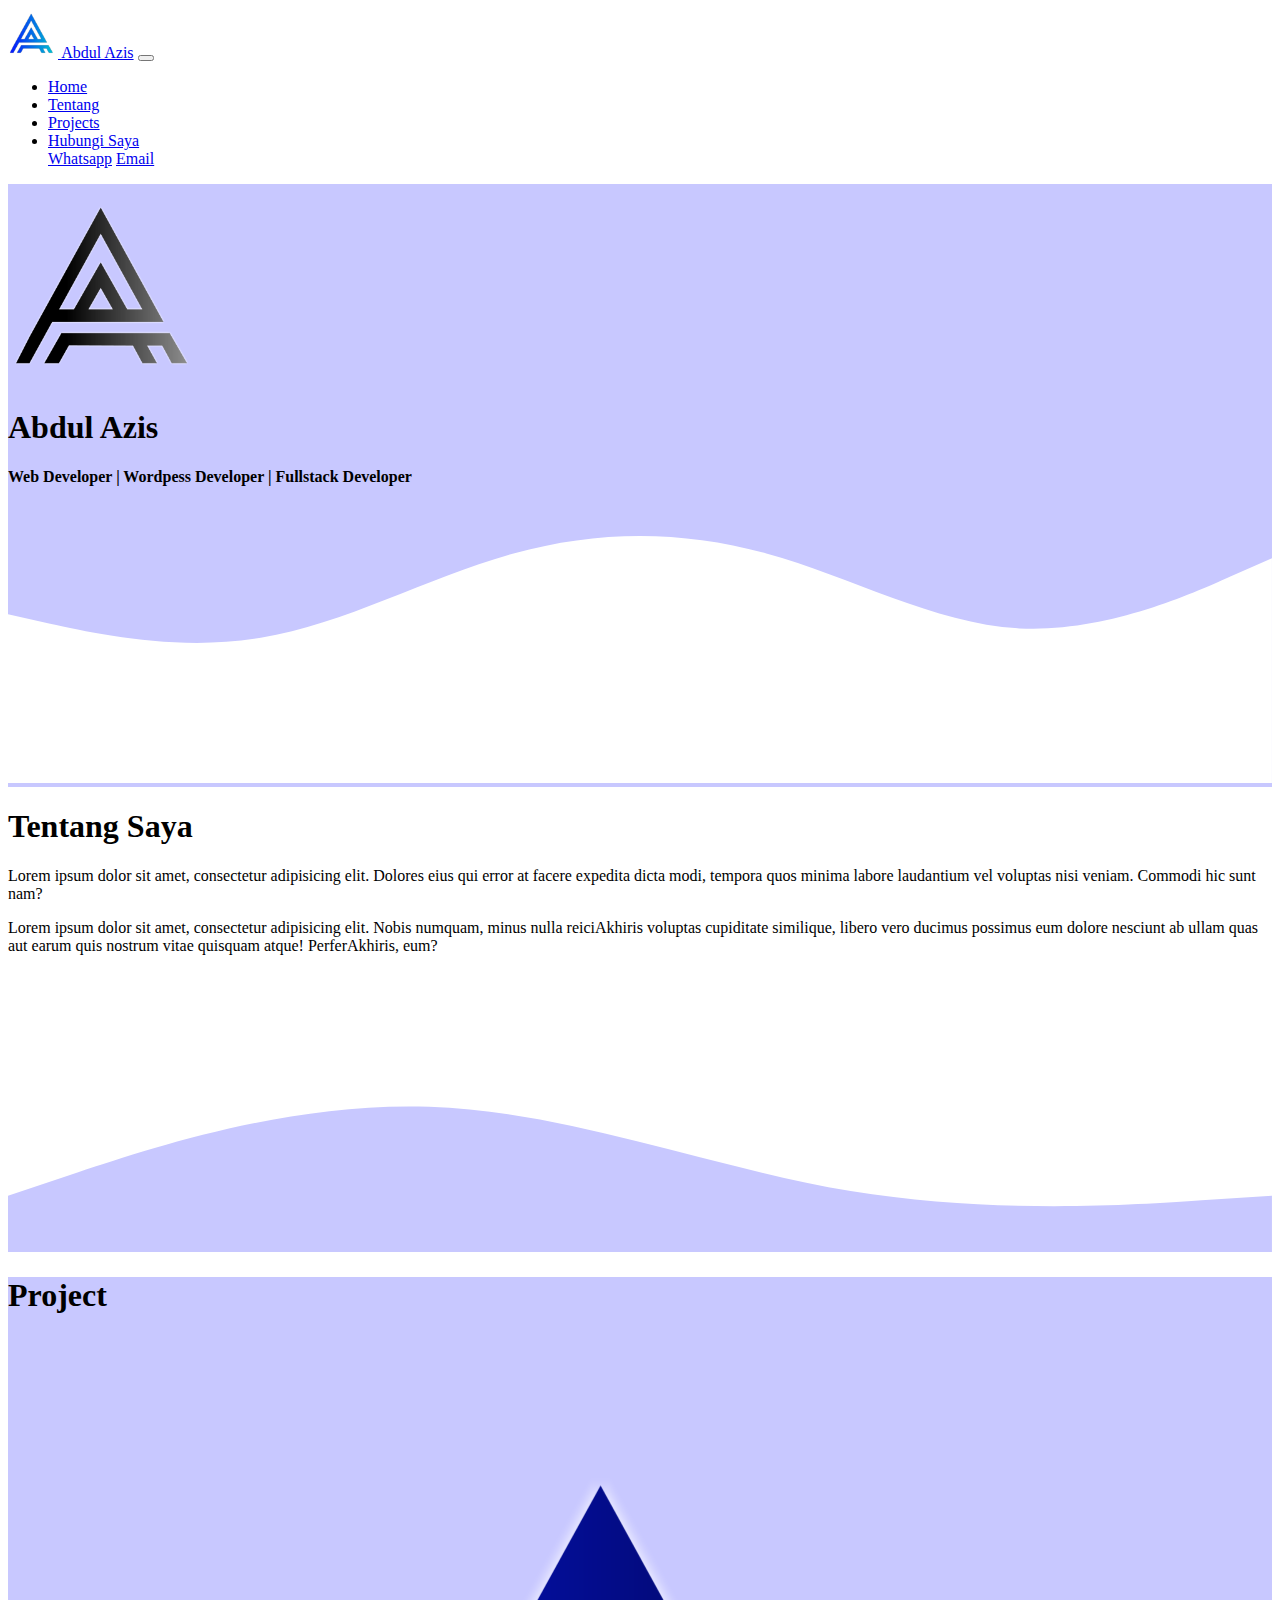
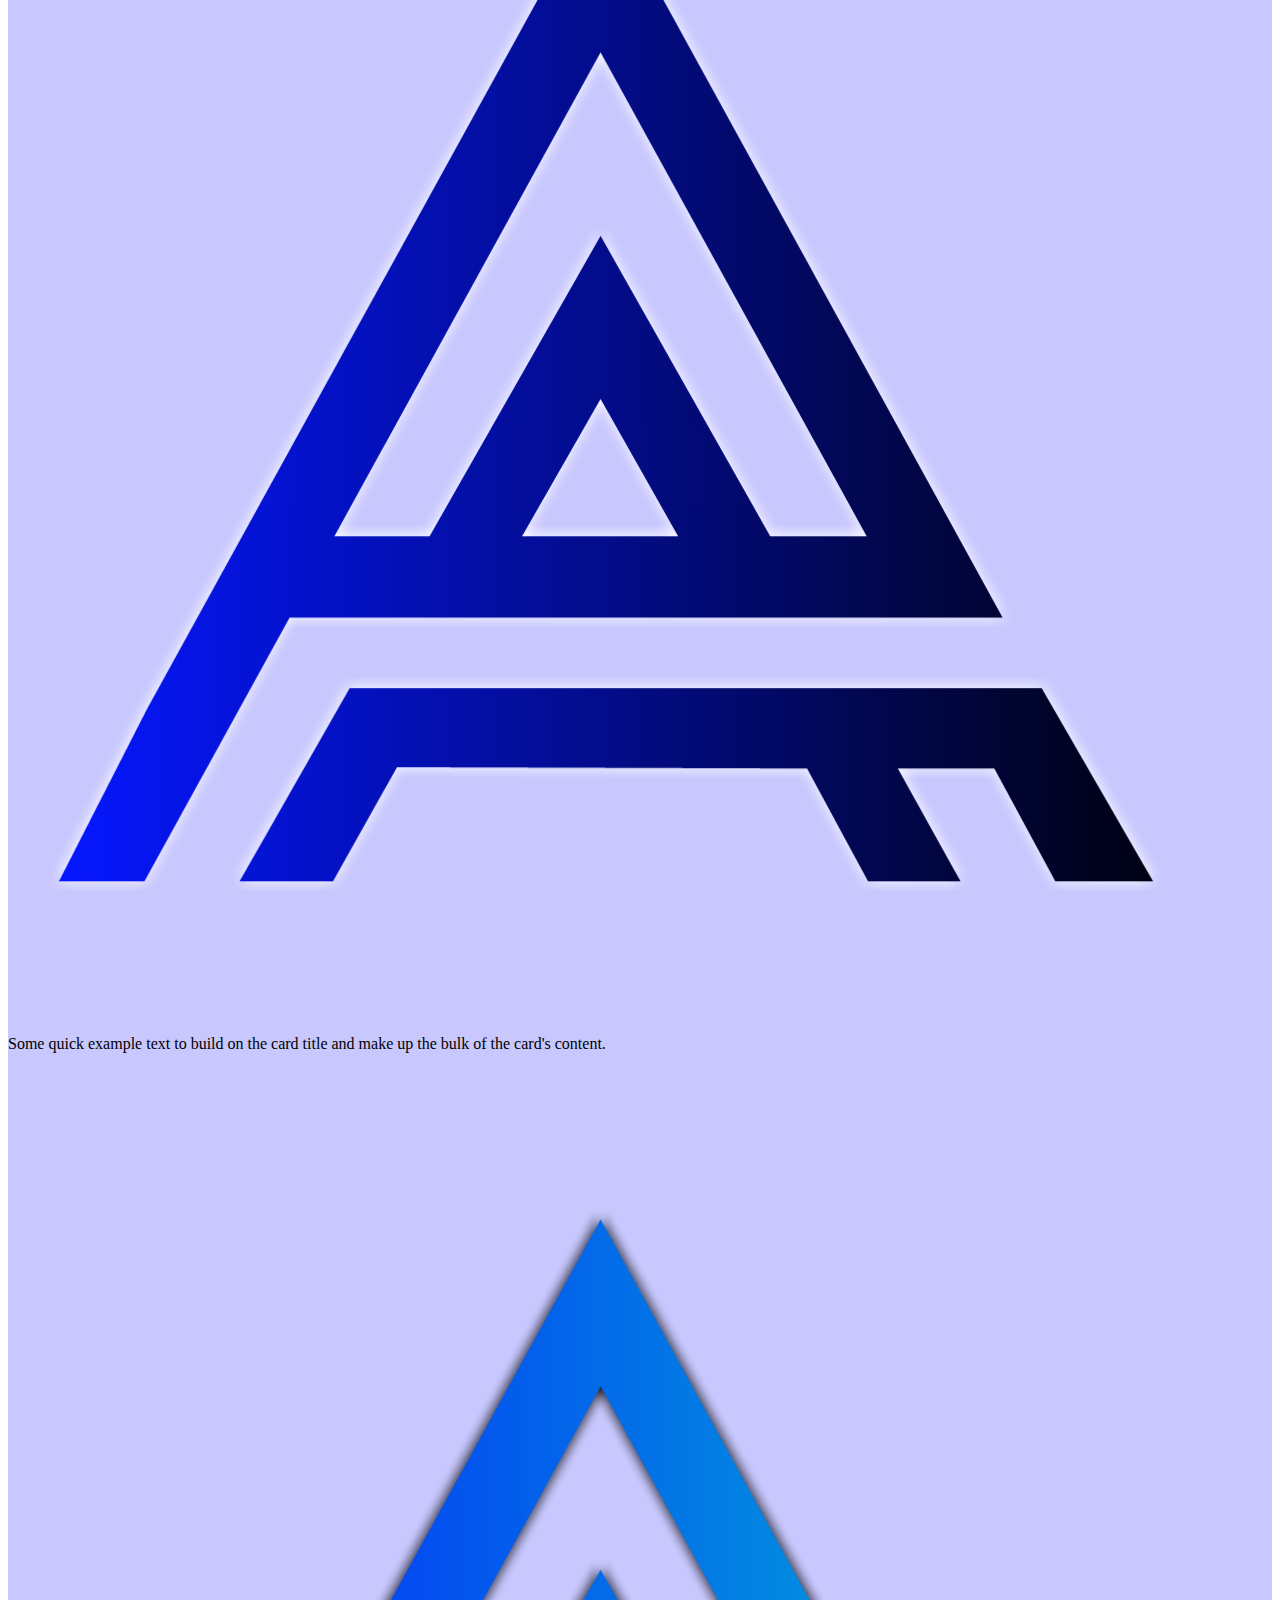
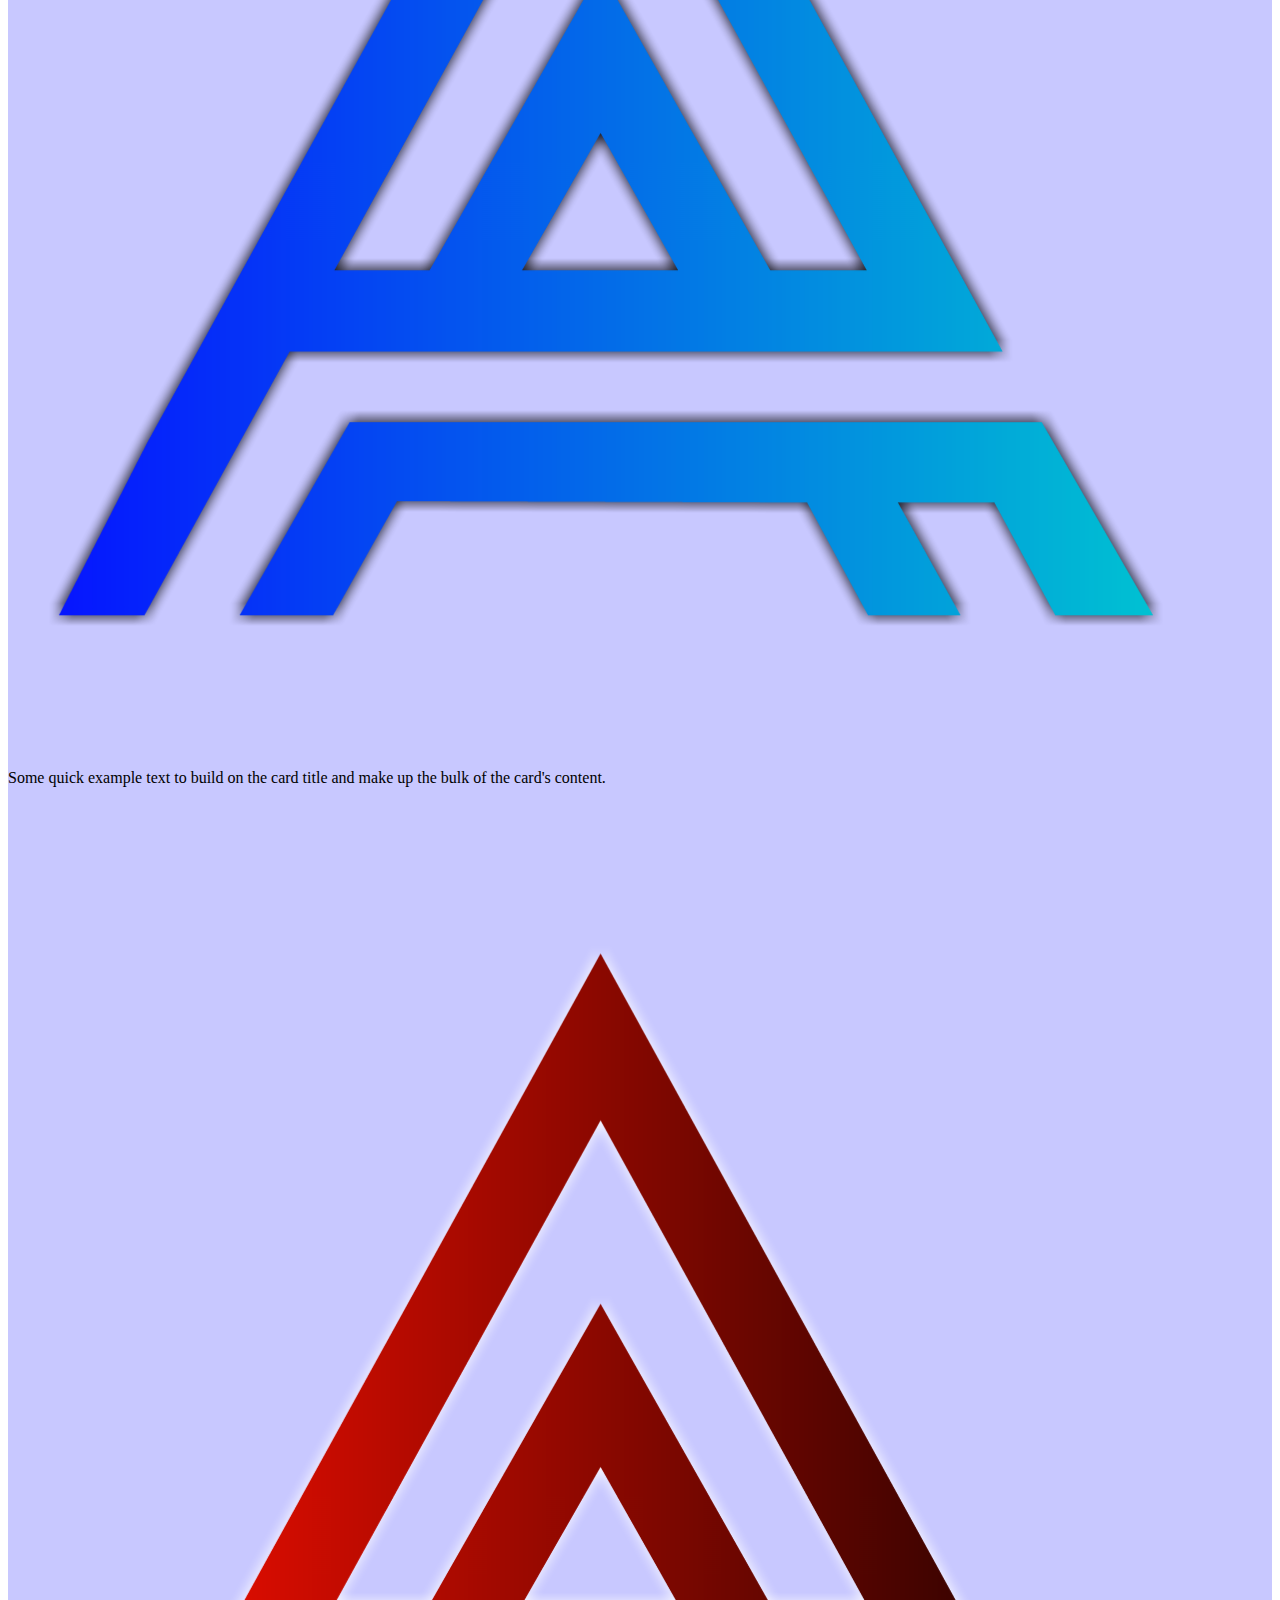
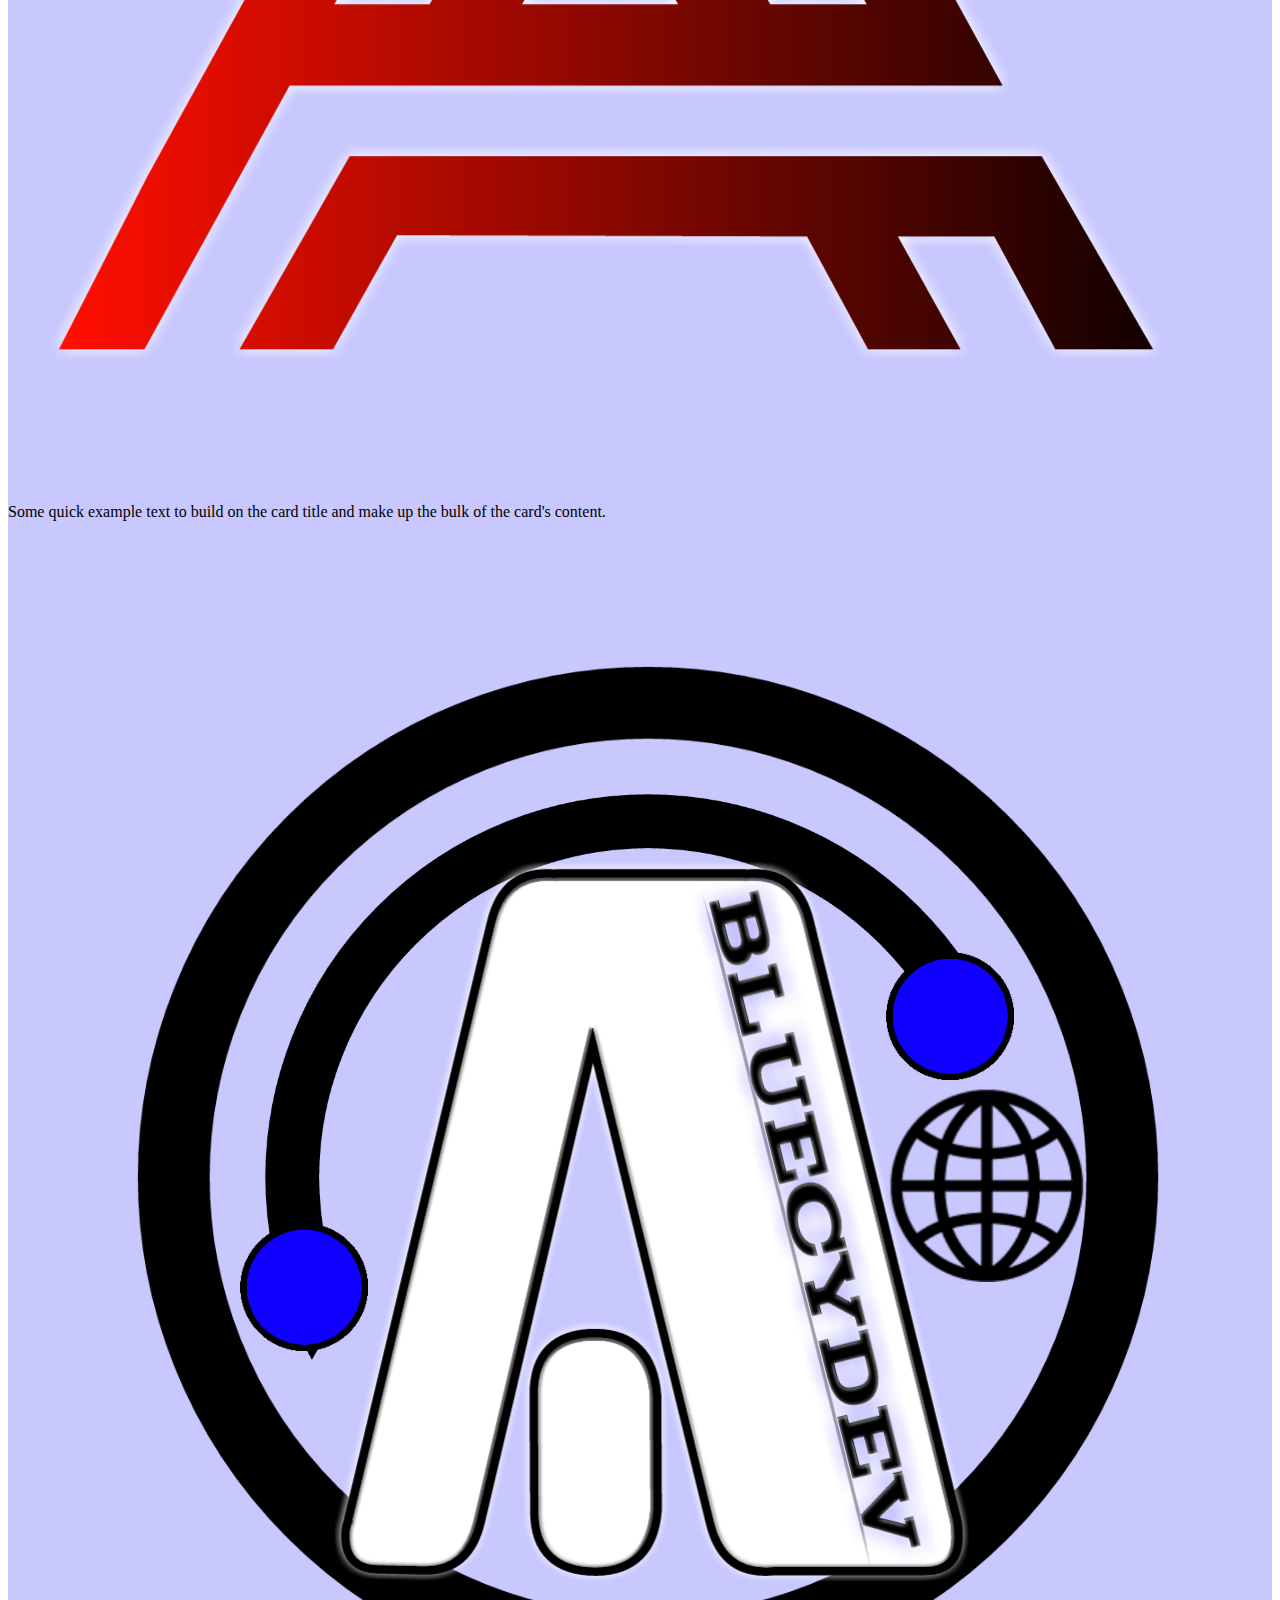
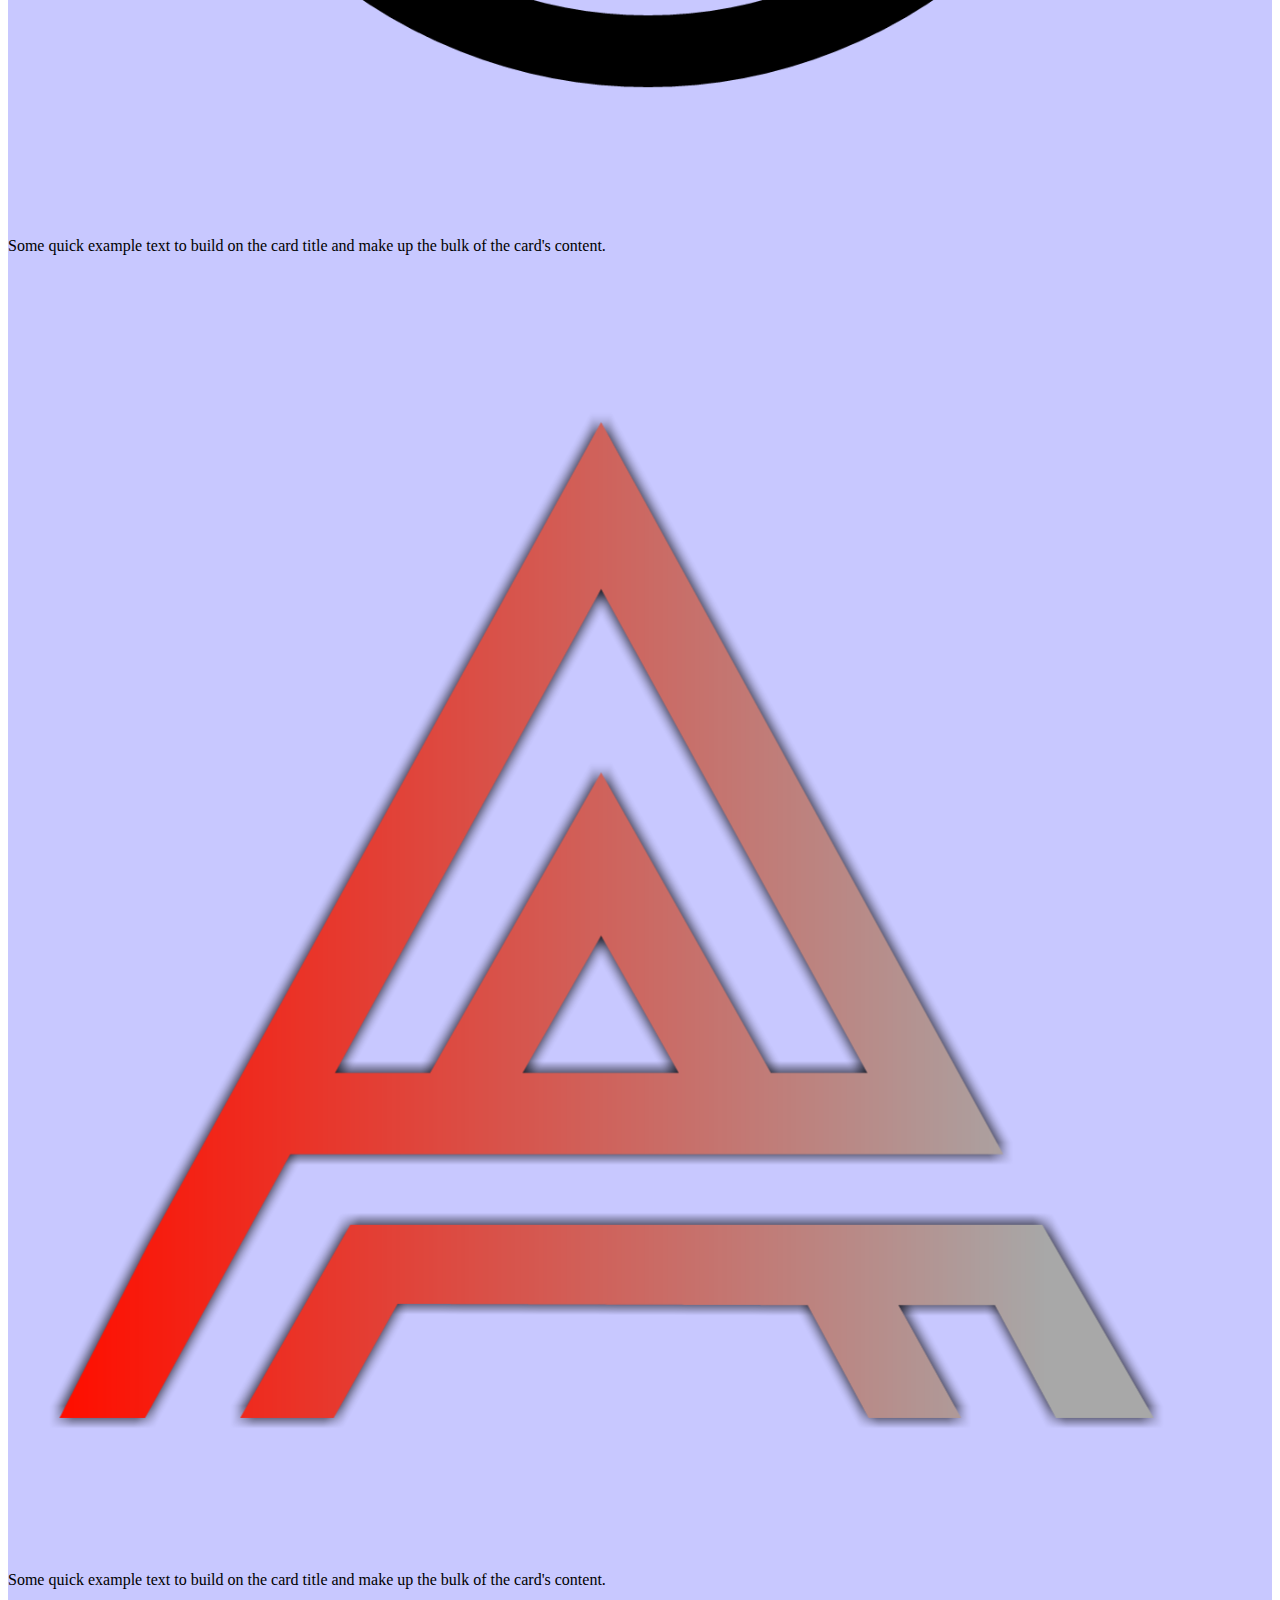
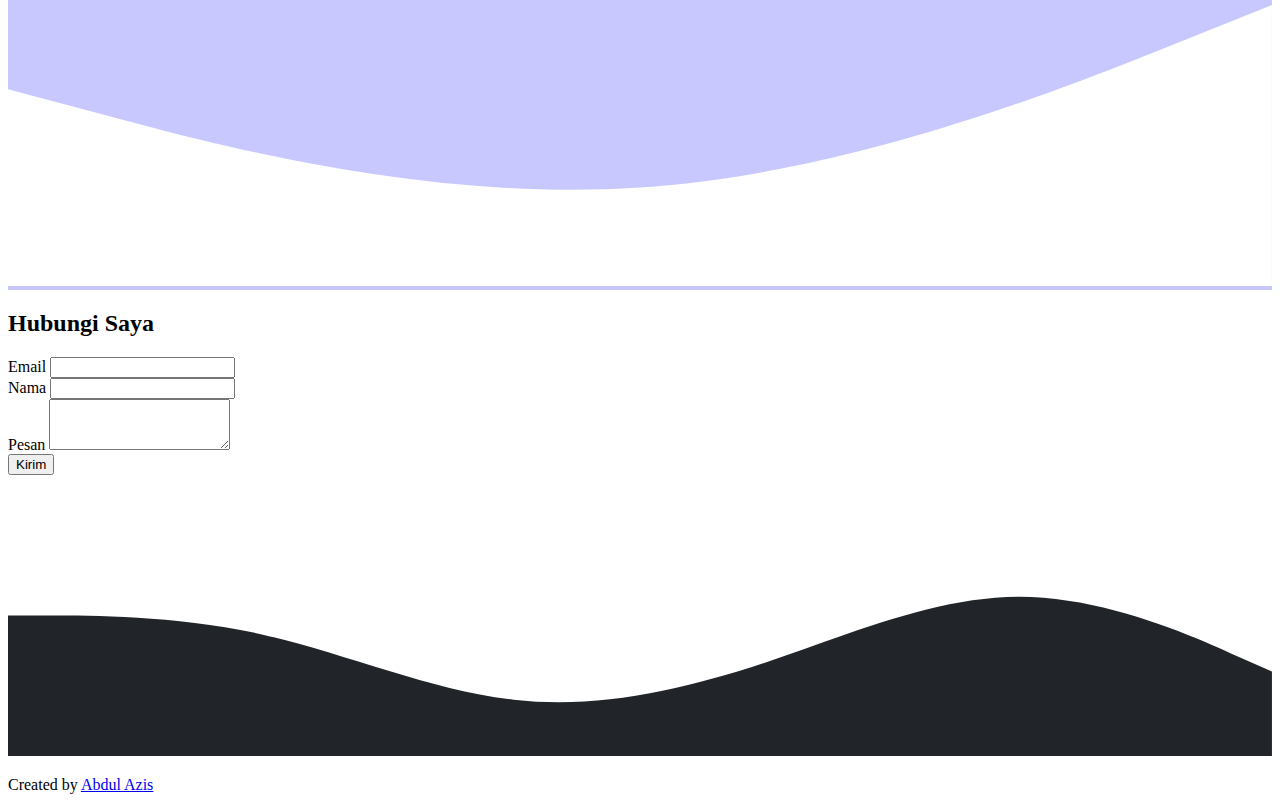
<file: index.html>
<!DOCTYPE html>
<html>
<head>
  <meta http-equiv="content-type" content="text/html; charset=utf-8" />
  <meta name="viewport" content="width=device-width, initial-scale=1.0" />
  <title>My Portofolio</title>
  <!-- CSS -->
  <link href="https://cdn.jsdelivr.net/npm/bootstrap@5.3.2/dist/css/bootstrap.min.css" rel="stylesheet" integrity="sha384-T3c6CoIi6uLrA9TneNEoa7RxnatzjcDSCmG1MXxSR1GAsXEV/Dwwykc2MPK8M2HN" crossorigin="anonymous">
  <link rel="stylesheet" href="style.css" type="text/css" media="all" />
  <!-- /CSS -->
</head>

<body id="home">
  <!-- Navbar -->
  <nav class="navbar navbar-expand-md navbar-dark bg-gradient bg-dark sticky-top px-2">
    <!-- brand/logo -->
    <a class="navbar-brand" href="#home">
      <img src="img/bl.png" width="50px" />
    </a>
    <a href="index.html" class="nav-link text-light text-center mx-auto fs-5 text-secondary d-none d-md-flex">Abdul Azis</a>
    <!-- brand/logo -->
    <button class="navbar-toggler" type="button" data-toggle="collapse" data-target="#navbarSupportedContent" aria-controls="navbarSupportedContent" aria-expanded="false" aria-label="Toggle navigation">
      <span class="navbar-toggler-icon"></span>
    </button>

    <div class="collapse navbar-collapse" id="navbarSupportedContent">
      <ul class="navbar-nav ms-auto">
        <li class="nav-item">
          <a class="nav-link" href="#home">Home <span class="sr-only"></span></a>
        </li>
        <li class="nav-item">
          <a class="nav-link" href="#about">Tentang</a>
        </li>
        <li class="nav-item">
          <a class="nav-link" href="#project">Projects</a>
        </li>
        <li class="nav-item dropdown">
          <a class="nav-link dropdown-toggle" href="#" id="navbarDropdown" role="button" data-toggle="dropdown" aria-haspopup="true" aria-expanded="false">
            Hubungi Saya
          </a>
          <div class="dropdown-menu" aria-labelledby="navbarDropdown">
            <a class="dropdown-item" href="https://wa.me/qr/7LJUHCJEJGTBA1">Whatsapp</a>
            <a class="dropdown-item" href="#hub">Email</a>
          </div>
        </li>
      </ul>
    </div>
  </nav>
  <!-- /Navbar -->

  <!-- Jumbotron -->
  <section class="jumbotron bg-gradient text-center mb-0 pb-0
  pt-1 pt-md-3">
    <img src="img/d.png" alt="img" class="rounded" width="200" />
    <h1>Abdul Azis</h1>
    <p>
      <span><strong>Web Developer | Wordpess Developer | Fullstack
          Developer</strong></span>
    </p>
    <svg xmlns="http://www.w3.org/2000/svg" viewBox="0 0 1440 320">
      <path fill="white" fill-opacity="1" d="M0,128L48,138.7C96,149,192,171,288,154.7C384,139,480,85,576,58.7C672,32,768,32,864,58.7C960,85,1056,139,1152,144C1248,149,1344,107,1392,85.3L1440,64L1440,320L1392,320C1344,320,1248,320,1152,320C1056,320,960,320,864,320C768,320,672,320,576,320C480,320,384,320,288,320C192,320,96,320,48,320L0,320Z"></path>
    </svg>
  </section>
  <!-- Akhir Jumbotron -->

  <!-- About Section -->
  <section id="about">
    <div class="container">
      <div class="row text-center mb-2 p
      mb-md-4">
        <div class="col">
          <h1>Tentang Saya</h1>
        </div>
      </div>
      <div class="row justify-content-center fs-5 text-center">
        <div class="col-md-6">
          <p>Lorem ipsum dolor sit amet, consectetur adipisicing elit. Dolores eius qui error at facere expedita dicta modi, tempora quos minima labore laudantium vel voluptas nisi veniam. Commodi hic sunt nam?</p>
        </div>
        <div class="col-md-6">
          <p>Lorem ipsum dolor sit amet, consectetur adipisicing elit. Nobis numquam, minus nulla reiciAkhiris voluptas cupiditate similique, libero vero ducimus possimus eum dolore nesciunt ab ullam quas aut earum quis nostrum vitae quisquam atque! PerferAkhiris, eum?</p>
        </div>
      </div>
    </div>
    <svg xmlns="http://www.w3.org/2000/svg" viewBox="0 0 1440 320">
      <path fill="rgb(200, 200, 255)" fill-opacity="1" d="M0,256L80,229.3C160,203,320,149,480,154.7C640,160,800,224,960,250.7C1120,277,1280,267,1360,261.3L1440,256L1440,320L1360,320C1280,320,1120,320,960,320C800,320,640,320,480,320C320,320,160,320,80,320L0,320Z"></path>
    </svg>
  </section>
  <!-- Akhir About Section -->
  
  <!-- Projects Card -->
  <section id="project">
    <div class="container text-center">
      <div class="row">
        <div class="col mb-2 mb-md-4">
          <h1>Project</h1>
        </div>
      </div>
      <div class="row justify-content-center">
        <div class="col-md-4 mb-2 mb-md-4">
          <div class="card">
            <img src="img/bd.png" class="card-img-top" alt="Project 1">
            <div class="card-body">
              <p class="card-text">Some quick example text to build on the card title and make up the bulk of the card's content.</p>
            </div>
          </div>
        </div>
        <div class="col-md-4 mb-2 mb-md-4">
          <div class="card">
            <img src="img/bl.png" class="card-img-top" alt="Project 2">
            <div class="card-body">
              <p class="card-text">Some quick example text to build on the card title and make up the bulk of the card's content.</p>
            </div>
          </div>
        </div>
        <div class="col-md-4 mb-2 mb-md-4">
          <div class="card">
            <img src="img/rd.png" class="card-img-top" alt="Project 3">
            <div class="card-body">
              <p class="card-text">Some quick example text to build on the card title and make up the bulk of the card's content.</p>
            </div>
          </div>
        </div>
        <div class="col-md-4 mb-2 mb-md-4">
          <div class="card">
            <img src="img/logo.png" class="card-img-top" alt="Project 4">
            <div class="card-body">
              <p class="card-text">Some quick example text to build on the card title and make up the bulk of the card's content.</p>
            </div>
          </div>
        </div>
        <div class="col-md-4 mb-2 mb-md-4">
          <div class="card">
            <img src="img/rl.png" class="card-img-top" alt="Project 5">
            <div class="card-body">
              <p class="card-text">Some quick example text to build on the card title and make up the bulk of the card's content.</p>
            </div>
          </div>
        </div>
      </div>
    </div>
    <svg xmlns="http://www.w3.org/2000/svg" viewBox="0 0 1440 320">
      <path fill="#ffffff" fill-opacity="1" d="M0,96L120,128C240,160,480,224,720,208C960,192,1200,96,1320,48L1440,0L1440,320L1320,320C1200,320,960,320,720,320C480,320,240,320,120,320L0,320Z"></path>
    </svg>
  </section>
  <!-- Akhir Projects Card -->

  <!-- Kontak -->
  <section id="hub">
    <div class="container">
      <div class="row text-center mb-2 mb-md-4">
        <div class="col">
          <h2>Hubungi Saya</h2>
        </div>
      </div>
      <div class="row justify-content-center">
        <div class="col-6 col-md-8">
        <form>
          <div class="mb-3">
            <label for="email" class="form-label">Email</label>
            <input type="email" class="form-control" id="email" aria-describedby="email">
          </div>
          <div class="mb-3">
            <label for="name" class="form-label">Nama</label>
            <input type="text" class="form-control" id="name">
          </div>
          <div class="mb-3">
            <label for="pesan" class="form-label">Pesan</label>
            <textarea class="form-control" id="pesan" rows="3"></textarea>
          </div>
          <button type="submit" class="btn btn-outline-secondary">Kirim</button>
        </form>
        </div>
      </div>
    </div>
    <svg xmlns="http://www.w3.org/2000/svg" viewBox="0 0 1440 320"><path fill="#212529" fill-opacity="1" d="M0,160L48,160C96,160,192,160,288,181.3C384,203,480,245,576,256C672,267,768,245,864,213.3C960,181,1056,139,1152,138.7C1248,139,1344,181,1392,202.7L1440,224L1440,320L1392,320C1344,320,1248,320,1152,320C1056,320,960,320,864,320C768,320,672,320,576,320C480,320,384,320,288,320C192,320,96,320,48,320L0,320Z"></path></svg>
  </section>
  <!-- Akhir Kontak -->
  
  <!-- Footer -->
  <footer class="bg-dark text-white text-center pb-5">
    <p>Created by <a href="#" class="text-white fw-bold">Abdul Azis</a></p>
  </footer>
  <!-- Akhir Footer -->
  
  <!-- JS -->
  <div>
    <script src="https://code.jquery.com/jquery-3.3.1.slim.min.js" integrity="sha384-q8i/X+965DzO0rT7abK41JStQIAqVgRVzpbzo5smXKp4YfRvH+8abtTE1Pi6jizo" crossorigin="anonymous"></script>
    <script src="https://cdn.jsdelivr.net/npm/popper.js@1.14.3/dist/umd/popper.min.js" integrity="sha384-ZMP7rVo3mIykV+2+9J3UJ46jBk0WLaUAdn689aCwoqbBJiSnjAK/l8WvCWPIPm49" crossorigin="anonymous"></script>
    <script src="https://cdn.jsdelivr.net/npm/bootstrap@4.1.3/dist/js/bootstrap.min.js" integrity="sha384-ChfqqxuZUCnJSK3+MXmPNIyE6ZbWh2IMqE241rYiqJxyMiZ6OW/JmZQ5stwEULTy" crossorigin="anonymous"></script>
  </div>
  <!-- JS -->
</body>

</html>
</file>
<file: style.css>
.jumbotron{
  background-color: rgb(200, 200, 255);
}
#project{
  background-color: rgb(200, 200, 255);
}
</file>
